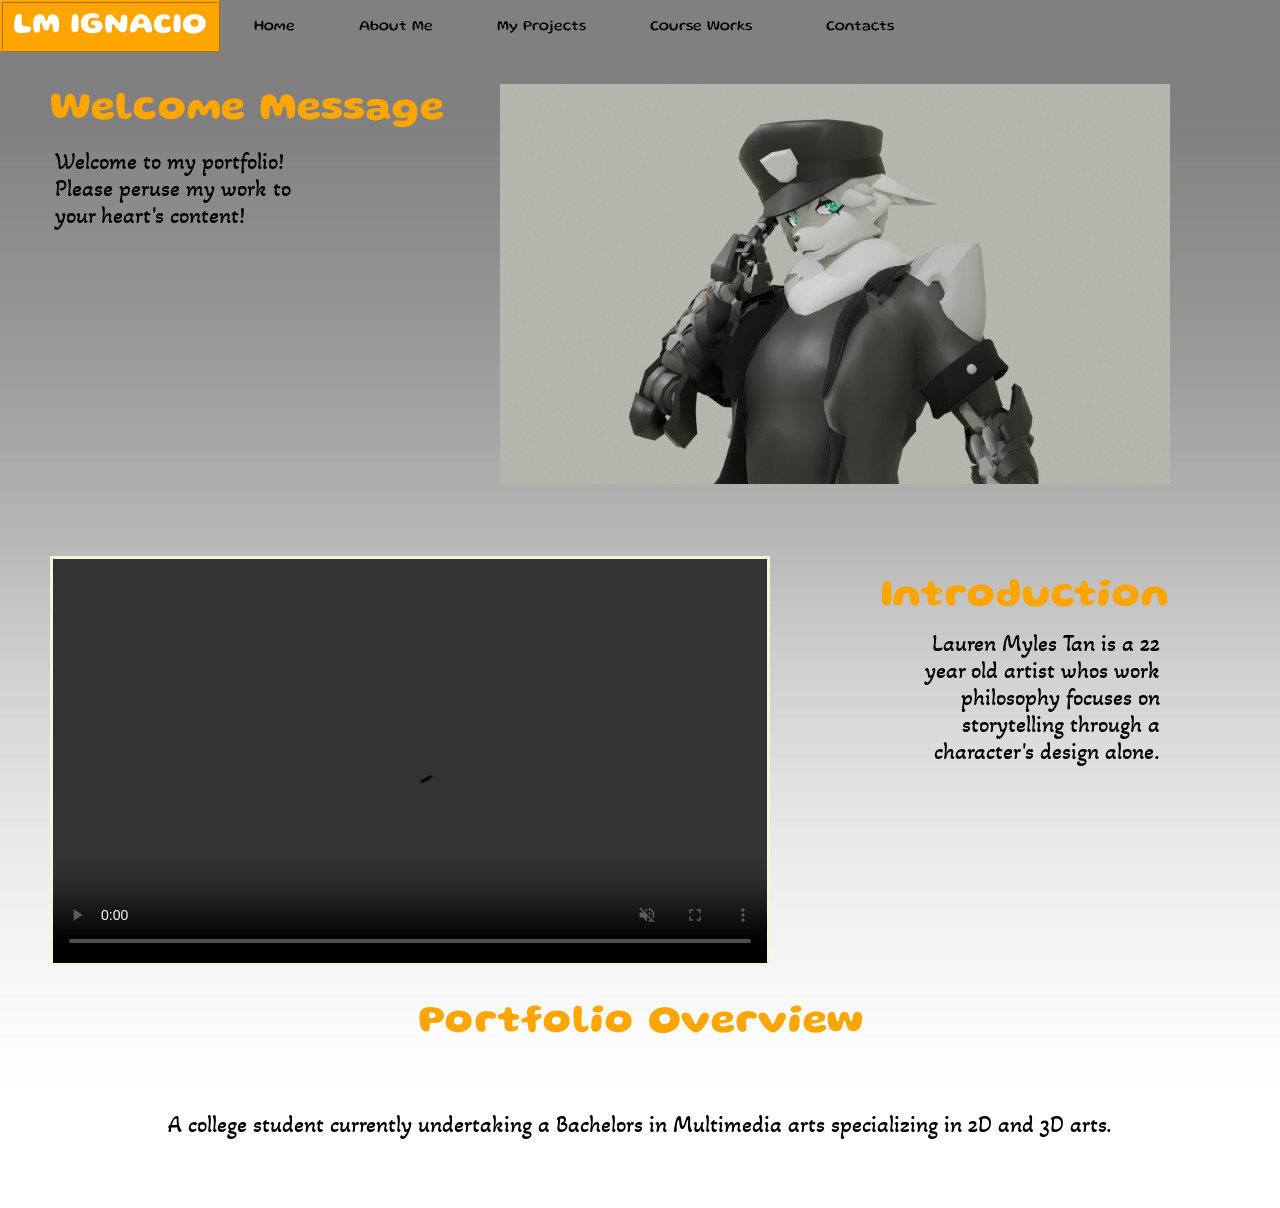
<file: index.html>
<!DOCTYPE html>
    <html lang="en-US">
        <head>
            <meta charset="UTF-8">
            <title>Homepage</title>
            <link rel="stylesheet" href="Styles.css">
            <link rel="preconnect" href="https://fonts.googleapis.com">
            <link rel="preconnect" href="https://fonts.gstatic.com" crossorigin>
            <link href="https://fonts.googleapis.com/css2?family=Akaya+Kanadaka&family=Gluten:wght@100..900&display=swap" rel="stylesheet">
        </head>
        <body>
            <div class="bg-img"></div>
            <header>
                <nav>
                    <div id="navBar">
                    <h1 id="navHeader">LM IGNACIO</h1>
                    <button type="button" id="navText1" class="navButton">Home</button>
                    <button type="button" id="navText2" class="navButton">About Me</button>
                    <button type="button" id="navText3" class="navButton">My Projects</button>
                    <button type="button" id="navText4" class="navButton">Course Works</button>
                    <button type="button" id="navText5" class="navButton">Contacts</button>
                    <script>
                    const homeBtn = document.getElementById('navText1');
                    homeBtn.addEventListener('click', () => {
                    window.location.href = 'index.html';
                    });

                    const aboutBtn = document.getElementById('navText2');
                    aboutBtn.addEventListener('click', () => {
                    window.location.href = 'AboutMe.html';
                    });

                    const myProjectBtn = document.getElementById('navText3');
                    myProjectBtn.addEventListener('click', () => {
                    window.location.href = 'MyProjects.html';
                    });

                    const webDesignBtn = document.getElementById('navText4');
                    webDesignBtn.addEventListener('click', () => {
                    window.location.href = 'WebDesign.html';
                    });

                    const contactBtn = document.getElementById('navText5');
                    contactBtn.addEventListener('click', () => {
                    window.location.href = 'Contact.html';
                    });
                    </script>
                    </div>
                </nav>
            </header>
            <main>
                <section>
                    <div>
                        <h2 class="welMes">Welcome Message</h2>
                        <div id="welMesPara">
                            <p>Welcome to my portfolio! Please peruse my work to your heart's content!</p>
                        </div>
                        <div class="welMesPic"><img src="Images/intro.png" alt="intro picture"></div>
                    </div>
                    <div>
                        <h2 id="introHeader">Introduction</h2>
                        <p id="introPara">Lauren Myles Tan is a 22 year old artist whos work philosophy focuses on storytelling through a character's design alone.</p>
                        <video style="border-style:solid; border-color: beige;" width="720" height="410" controls muted autoplay loop id="introVideo">
                            <source src="Images/introVid.mp4" type="video/mp4" >
                        </video>
                    </div>
                    <div>
                        <h2 class="homeHeader">Portfolio Overview</h2>
                        <p class="homePara">A college student currently undertaking a Bachelors in Multimedia arts specializing in 2D and 3D arts.</p>
                    </div>
                </section>
            </main>
            </div>
        </body>
    </html>
</file>
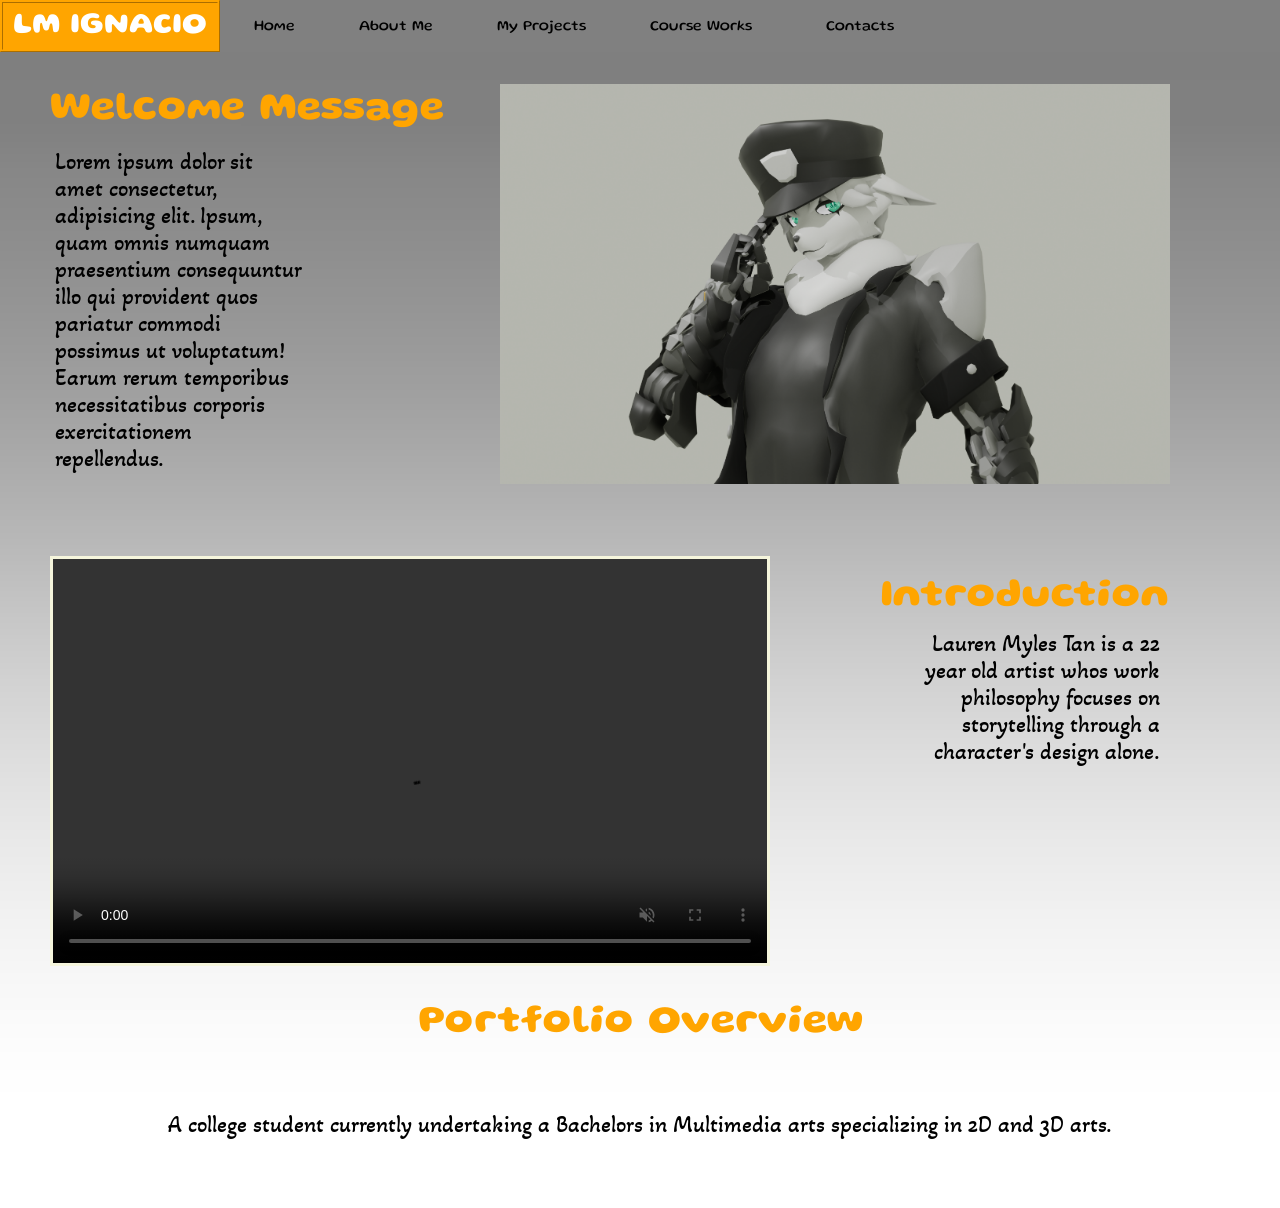
<file: portfolio website/index.html>
<!DOCTYPE html>
    <html lang="en-US">
        <head>
            <meta charset="UTF-8">
            <title>Homepage</title>
            <link rel="stylesheet" href="Styles.css">
            <link rel="preconnect" href="https://fonts.googleapis.com">
            <link rel="preconnect" href="https://fonts.gstatic.com" crossorigin>
            <link href="https://fonts.googleapis.com/css2?family=Akaya+Kanadaka&family=Gluten:wght@100..900&display=swap" rel="stylesheet">
        </head>
        <body>
            <div class="bg-img"></div>
            <header>
                <nav>
                    <div id="navBar">
                    <h1 id="navHeader">LM IGNACIO</h1>
                    <button type="button" id="navText1" class="navButton">Home</button>
                    <button type="button" id="navText2" class="navButton">About Me</button>
                    <button type="button" id="navText3" class="navButton">My Projects</button>
                    <button type="button" id="navText4" class="navButton">Course Works</button>
                    <button type="button" id="navText5" class="navButton">Contacts</button>
                    <script>
                    const homeBtn = document.getElementById('navText1');
                    homeBtn.addEventListener('click', () => {
                    window.location.href = 'index.html';
                    });

                    const aboutBtn = document.getElementById('navText2');
                    aboutBtn.addEventListener('click', () => {
                    window.location.href = 'AboutMe.html';
                    });

                    const myProjectBtn = document.getElementById('navText3');
                    myProjectBtn.addEventListener('click', () => {
                    window.location.href = 'MyProjects.html';
                    });

                    const webDesignBtn = document.getElementById('navText4');
                    webDesignBtn.addEventListener('click', () => {
                    window.location.href = 'WebDesign.html';
                    });

                    const contactBtn = document.getElementById('navText5');
                    contactBtn.addEventListener('click', () => {
                    window.location.href = 'Contact.html';
                    });
                    </script>
                    </div>
                </nav>
            </header>
            <main>
                <section>
                    <div>
                        <h2 class="welMes">Welcome Message</h2>
                        <div id="welMesPara">
                            <p>Lorem ipsum dolor sit amet consectetur, adipisicing elit. Ipsum, quam omnis numquam praesentium consequuntur illo qui provident quos pariatur commodi possimus ut voluptatum! Earum rerum temporibus necessitatibus corporis exercitationem repellendus.</p>
                        </div>
                        <div class="welMesPic"><img src="Images/intro.png" alt="intro picture"></div>
                    </div>
                    <div>
                        <h2 id="introHeader">Introduction</h2>
                        <p id="introPara">Lauren Myles Tan is a 22 year old artist whos work philosophy focuses on storytelling through a character's design alone.</p>
                        <video style="border-style:solid; border-color: beige;" width="720" height="410" controls muted autoplay loop id="introVideo">
                            <source src="Images/introVid.mp4" type="video/mp4" >
                        </video>
                    </div>
                    <div>
                        <h2 class="homeHeader">Portfolio Overview</h2>
                        <p class="homePara">A college student currently undertaking a Bachelors in Multimedia arts specializing in 2D and 3D arts.</p>
                    </div>
                </section>
            </main>
            </div>
        </body>
    </html>
</file>
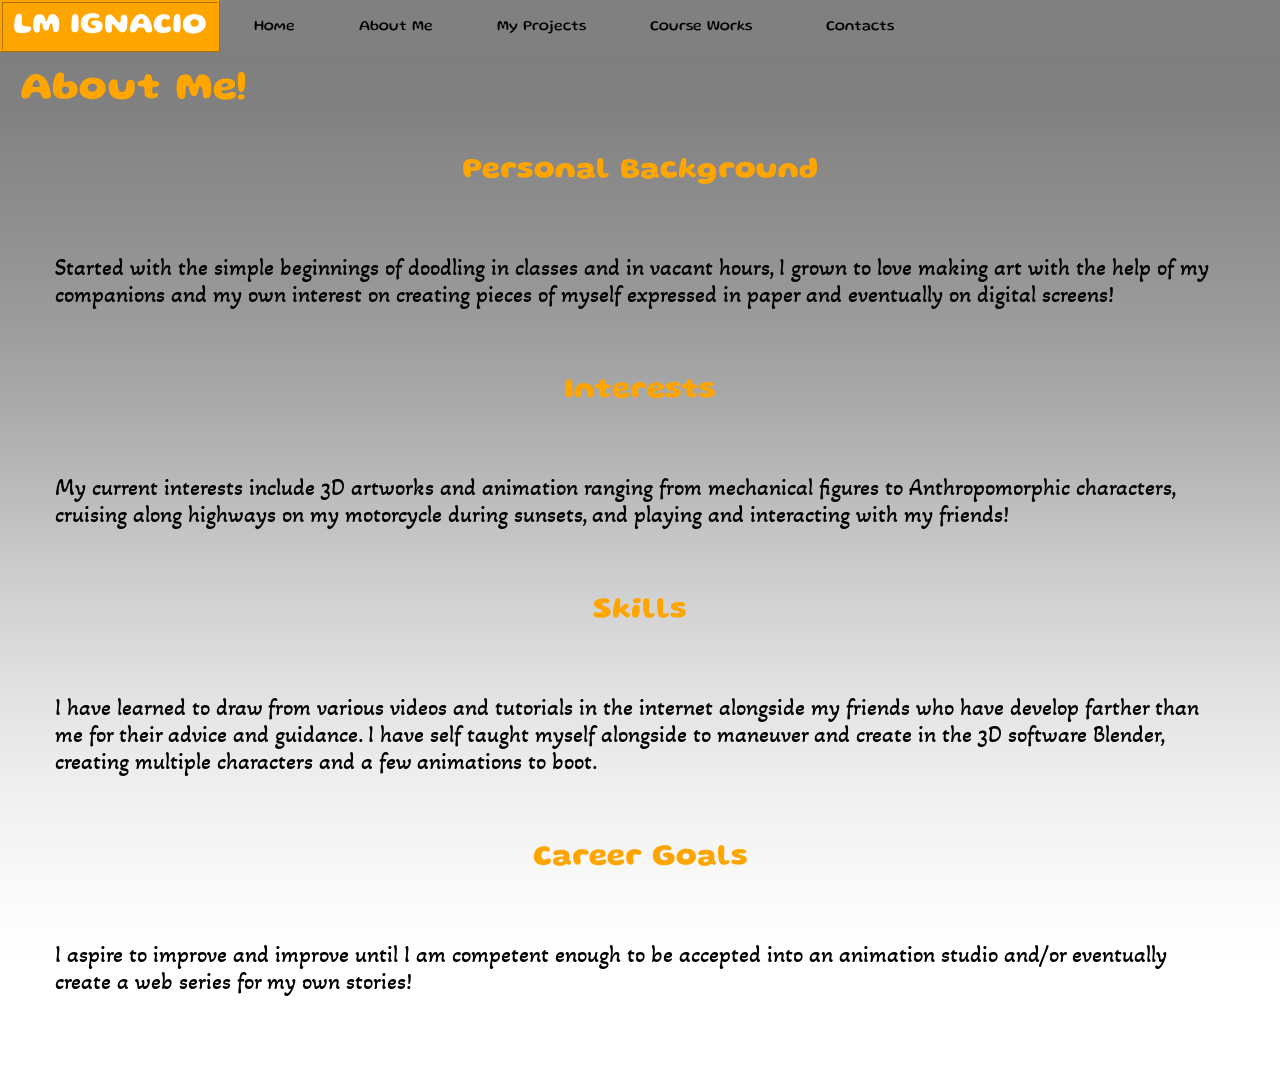
<file: AboutMe.html>
<!DOCTYPE html>
    <html lang="en-US">
        <head>
            <meta charset="UTF-8">
            <title>About Me</title>
            <link rel="stylesheet" href="Styles.css">
            <link rel="preconnect" href="https://fonts.googleapis.com">
            <link rel="preconnect" href="https://fonts.gstatic.com" crossorigin>
            <link href="https://fonts.googleapis.com/css2?family=Akaya+Kanadaka&family=Gluten:wght@100..900&display=swap" rel="stylesheet">
        </head>
        <body>
            <div class="bg-img"></div>
            <div class="content">
                <header>
                <nav>
                    <h1 id="navHeader">LM IGNACIO</h1>
                    <div id="navBar">
                    <button type="button" id="navText1" class="navButton">Home</button>
                    <button type="button" id="navText2" class="navButton">About Me</button>
                    <button type="button" id="navText3" class="navButton">My Projects</button>
                    <button type="button" id="navText4" class="navButton">Course Works</button>
                    <button type="button" id="navText5" class="navButton">Contacts</button>
                    <script>
                    const homeBtn = document.getElementById('navText1');
                    homeBtn.addEventListener('click', () => {
                    window.location.href = 'index.html';
                    });

                    const aboutBtn = document.getElementById('navText2');
                    aboutBtn.addEventListener('click', () => {
                    window.location.href = 'AboutMe.html';
                    });

                    const myProjectBtn = document.getElementById('navText3');
                    myProjectBtn.addEventListener('click', () => {
                    window.location.href = 'MyProjects.html';
                    });

                    const webDesignBtn = document.getElementById('navText4');
                    webDesignBtn.addEventListener('click', () => {
                    window.location.href = 'WebDesign.html';
                    });

                    const contactBtn = document.getElementById('navText5');
                    contactBtn.addEventListener('click', () => {
                    window.location.href = 'Contact.html';
                    });
                    </script>
                    </div>
                </nav>
            </header>
            <main>
                <section>
                    <h2>About Me!</h2>
                    <div>
                        <h3 class="aboutHeader">Personal Background</h3>
                        <p class="aboutPara">Started with the simple beginnings of doodling in classes and in vacant hours, I grown to love making art with the help of my companions and my own interest on creating pieces of myself expressed in paper and eventually on digital screens!</p>
                    </div>
                    <div>
                        <h3 class="aboutHeader">Interests</h3>
                        <p class="aboutPara">My current interests include 3D artworks and animation ranging from mechanical figures to Anthropomorphic characters, cruising along highways on my motorcycle during sunsets, and playing and interacting with my friends!</p>
                    </div>
                    <div>
                        <h3 class="aboutHeader">Skills</h3>
                        <p class="aboutPara">I have learned to draw from various videos and tutorials in the internet alongside my friends who have develop farther than me for their advice and guidance. I have self taught myself alongside to maneuver and create in the 3D software Blender, creating multiple characters and a few animations to boot.</p>
                    </div>
                    <div>
                        <h3 class="aboutHeader">Career Goals</h3>
                        <p class="aboutPara"> I aspire to improve and improve until I am competent enough to be accepted into an animation studio and/or eventually create a web series for my own stories!</p>
                    </div>
                </section>
            </main>
            </div>
        </body>
    </html>
</file>
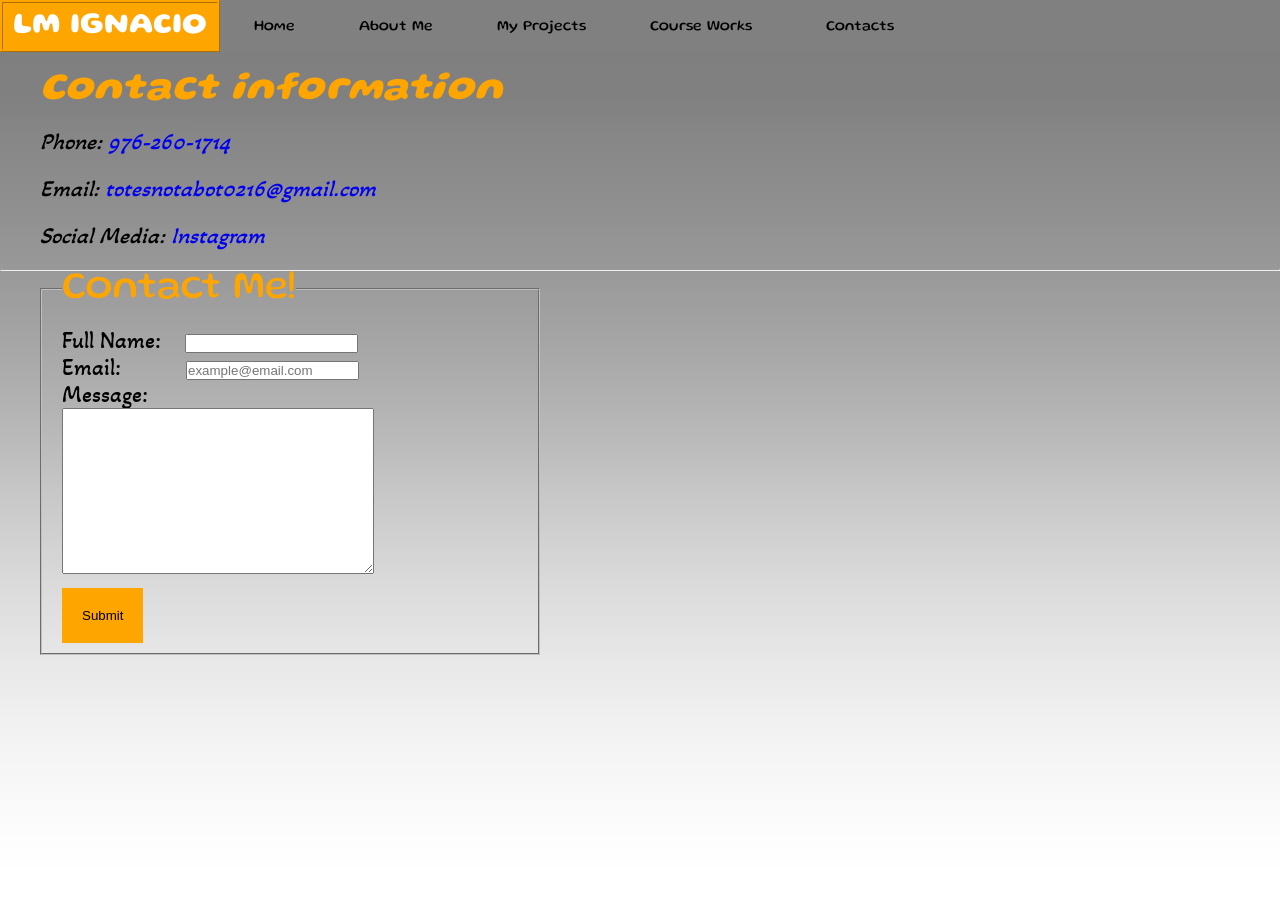
<file: Contact.html>
<!DOCTYPE html>
    <html lang="en-US">
        <head>
            <meta charset="UTF-8">
            <title>Contact</title>
            <link rel="stylesheet" href="Styles.css">
            <link rel="preconnect" href="https://fonts.googleapis.com">
            <link rel="preconnect" href="https://fonts.gstatic.com" crossorigin>
            <link href="https://fonts.googleapis.com/css2?family=Akaya+Kanadaka&family=Gluten:wght@100..900&display=swap" rel="stylesheet">
        </head>
        <body>
            <div class="bg-img"></div>
            <div class="content">
                <header>
                <nav>
                    <h1 id="navHeader">LM IGNACIO</h1>
                    <div id="navBar">
                    <button type="button" id="navText1" class="navButton">Home</button>
                    <button type="button" id="navText2" class="navButton">About Me</button>
                    <button type="button" id="navText3" class="navButton">My Projects</button>
                    <button type="button" id="navText4" class="navButton">Course Works</button>
                    <button type="button" id="navText5" class="navButton">Contacts</button>
                    <script>
                    const homeBtn = document.getElementById('navText1');
                    homeBtn.addEventListener('click', () => {
                    window.location.href = 'index.html';
                    });

                    const aboutBtn = document.getElementById('navText2');
                    aboutBtn.addEventListener('click', () => {
                    window.location.href = 'AboutMe.html';
                    });

                    const myProjectBtn = document.getElementById('navText3');
                    myProjectBtn.addEventListener('click', () => {
                    window.location.href = 'MyProjects.html';
                    });

                    const webDesignBtn = document.getElementById('navText4');
                    webDesignBtn.addEventListener('click', () => {
                    window.location.href = 'WebDesign.html';
                    });

                    const contactBtn = document.getElementById('navText5');
                    contactBtn.addEventListener('click', () => {
                    window.location.href = 'Contact.html';
                    });
                    </script>
                    </div>
                </nav>
            </header>
            <main>
                <section>
                    <address>
                        <h2>Contact information</h2>
                        <p class="contactPara">Phone: 
                            <a href="tel:976-260-1714">976-260-1714</a>
                        </p>
                        <p class="contactPara">Email: 
                            <a href="mailto:totesnotabot0216@gmail.com">totesnotabot0216@gmail.com</a>
                        </p>
                        <p class="contactPara">Social Media:
                            <a href="https://www.instagram.com/someoneusedushi/?hl=en">Instagram</a>
                        </p>
                    </address>
                </section>
                <section>
                    <hr>
                    <form>
                        <fieldset>
                        <legend>Contact Me!</legend>
                        <label>Full Name:</label>
                        <input required> 
                        <br>
                        <label>Email:</label>
                        <input id="inputEmail" placeholder="example@email.com" required> 
                        <br>
                        <label for="message">Message:</label> <br>
                        <textarea id="message"></textarea> <br>
                        <button type="submit" id="formButton">Submit</button>
                        </fieldset>
                    </form>
                </section>
            </main>
            </div>
        </body>
    </html>
</file>
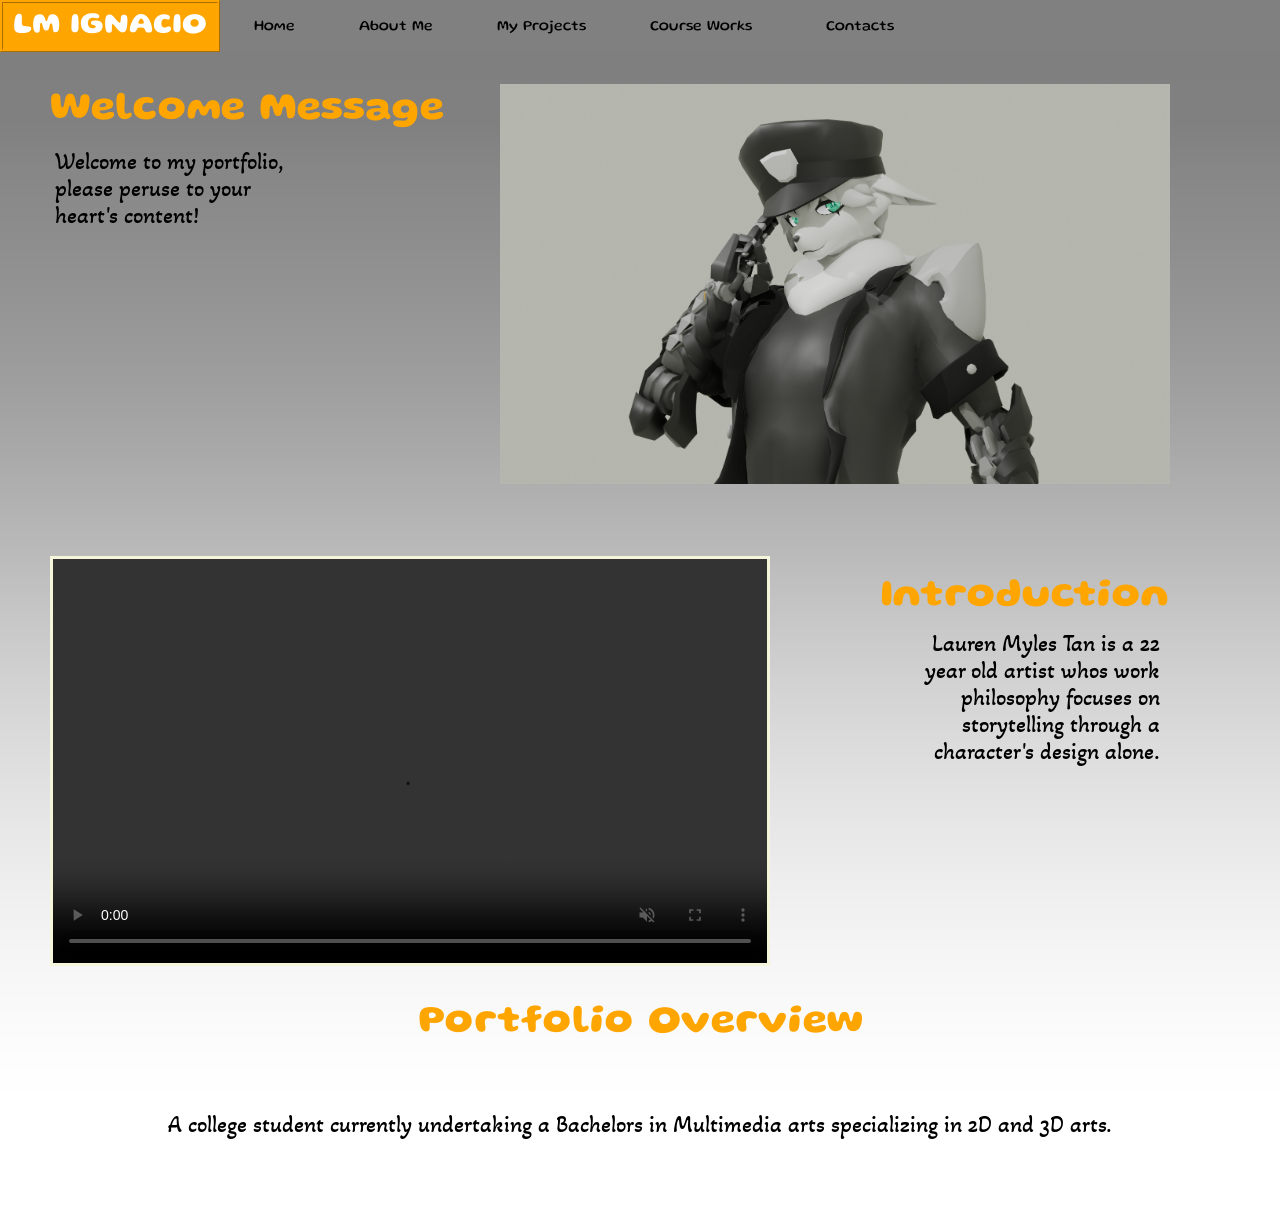
<file: Home.html>
<!DOCTYPE html>
    <html lang="en-US">
        <head>
            <meta charset="UTF-8">
            <title>Homepage</title>
            <link rel="stylesheet" href="Styles.css">
            <link rel="preconnect" href="https://fonts.googleapis.com">
            <link rel="preconnect" href="https://fonts.gstatic.com" crossorigin>
            <link href="https://fonts.googleapis.com/css2?family=Akaya+Kanadaka&family=Gluten:wght@100..900&display=swap" rel="stylesheet">
        </head>
        <body>
            <div class="bg-img"></div>
            <header>
                <nav>
                    <div id="navBar">
                    <h1 id="navHeader">LM IGNACIO</h1>
                    <button type="button" id="navText1" class="navButton">Home</button>
                    <button type="button" id="navText2" class="navButton">About Me</button>
                    <button type="button" id="navText3" class="navButton">My Projects</button>
                    <button type="button" id="navText4" class="navButton">Course Works</button>
                    <button type="button" id="navText5" class="navButton">Contacts</button>
                    <script>
                    const homeBtn = document.getElementById('navText1');
                    homeBtn.addEventListener('click', () => {
                    window.location.href = 'Home.html';
                    });

                    const aboutBtn = document.getElementById('navText2');
                    aboutBtn.addEventListener('click', () => {
                    window.location.href = 'AboutMe.html';
                    });

                    const myProjectBtn = document.getElementById('navText3');
                    myProjectBtn.addEventListener('click', () => {
                    window.location.href = 'MyProjects.html';
                    });

                    const webDesignBtn = document.getElementById('navText4');
                    webDesignBtn.addEventListener('click', () => {
                    window.location.href = 'WebDesign.html';
                    });

                    const contactBtn = document.getElementById('navText5');
                    contactBtn.addEventListener('click', () => {
                    window.location.href = 'Contact.html';
                    });
                    </script>
                    </div>
                </nav>
            </header>
            <main>
                <section>
                    <div>
                        <h2 class="welMes">Welcome Message</h2>
                        <div id="welMesPara">
                            <p>Welcome to my portfolio, please peruse to your heart's content!</p>
                        </div>
                        <div class="welMesPic"><img src="Images/intro.png" alt="intro picture"></div>
                    </div>
                    <div>
                        <h2 id="introHeader">Introduction</h2>
                        <p id="introPara">Lauren Myles Tan is a 22 year old artist whos work philosophy focuses on storytelling through a character's design alone.</p>
                        <video style="border-style:solid; border-color: beige;" width="720" height="410" controls muted autoplay loop id="introVideo">
                            <source src="Images/introVid.mp4" type="video/mp4" >
                        </video>
                    </div>
                    <div>
                        <h2 class="homeHeader">Portfolio Overview</h2>
                        <p class="homePara">A college student currently undertaking a Bachelors in Multimedia arts specializing in 2D and 3D arts.</p>
                    </div>
                </section>
            </main>
            </div>
        </body>
    </html>
</file>
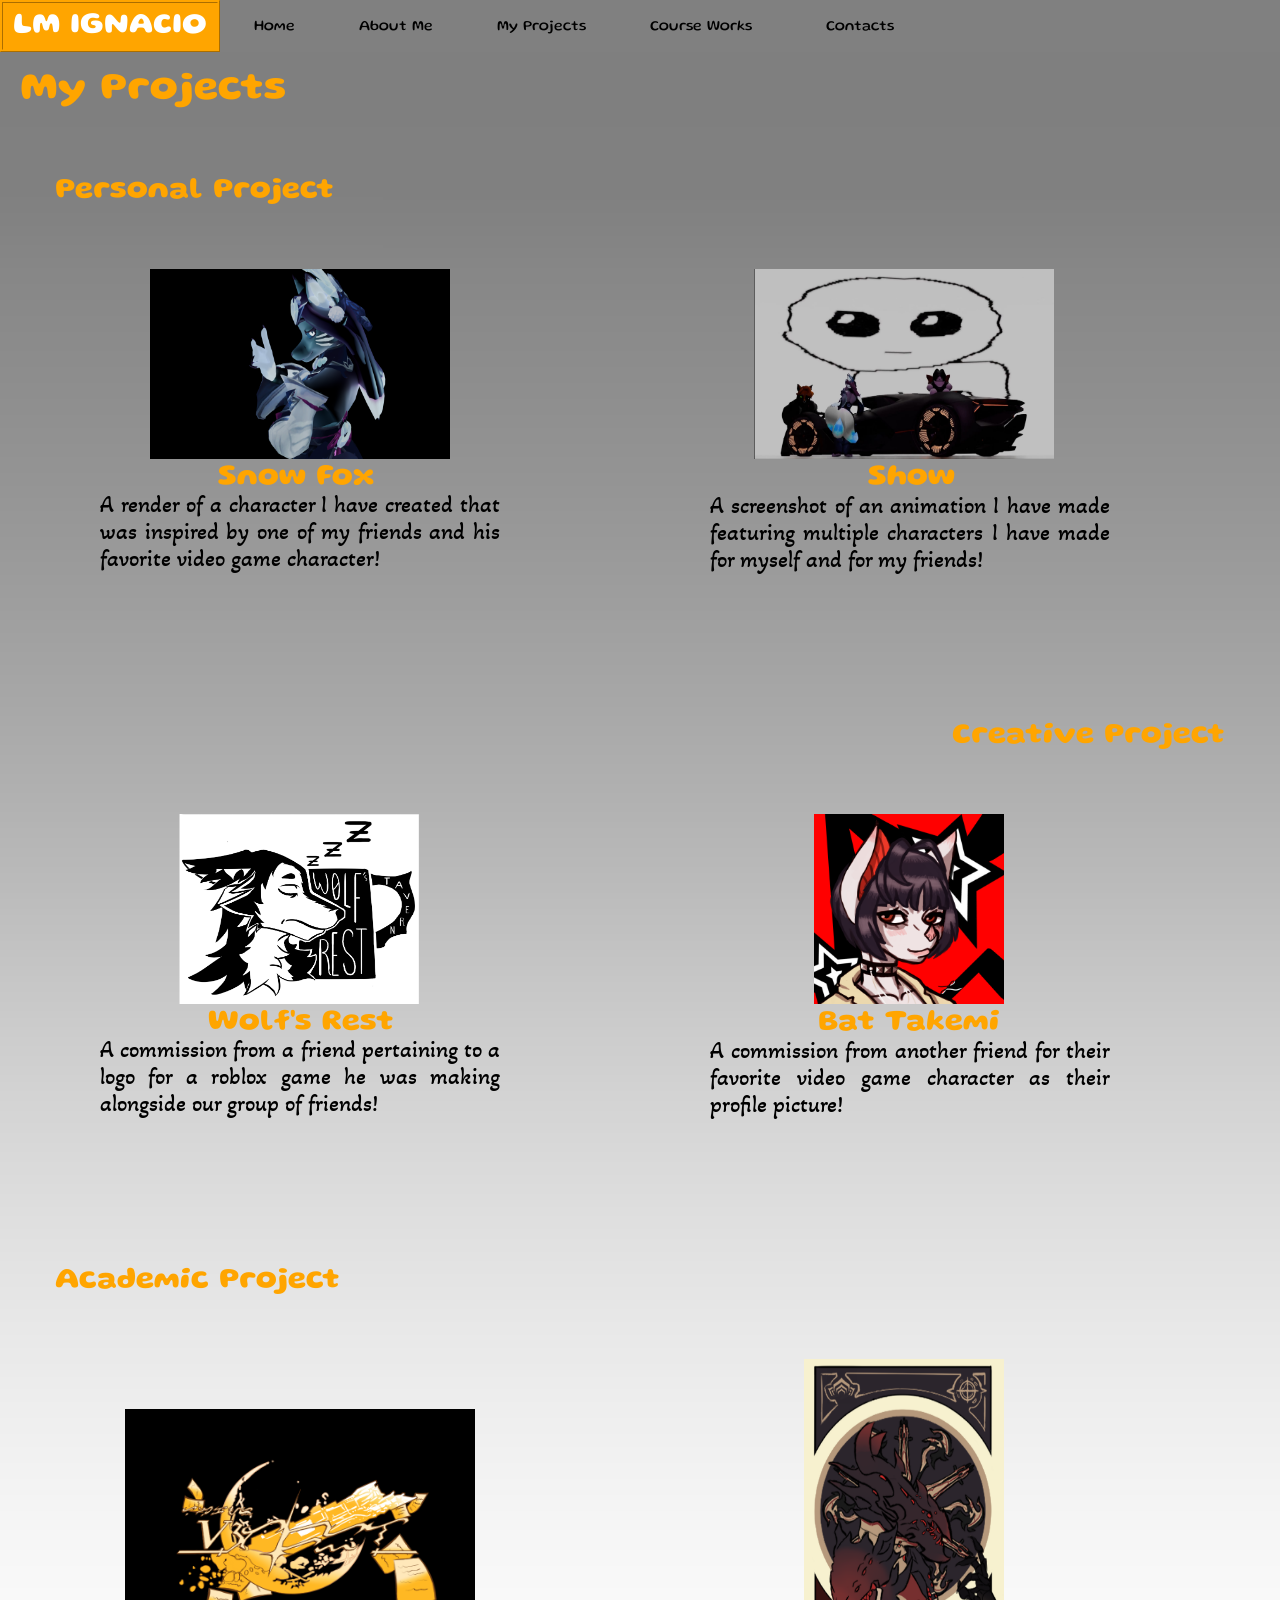
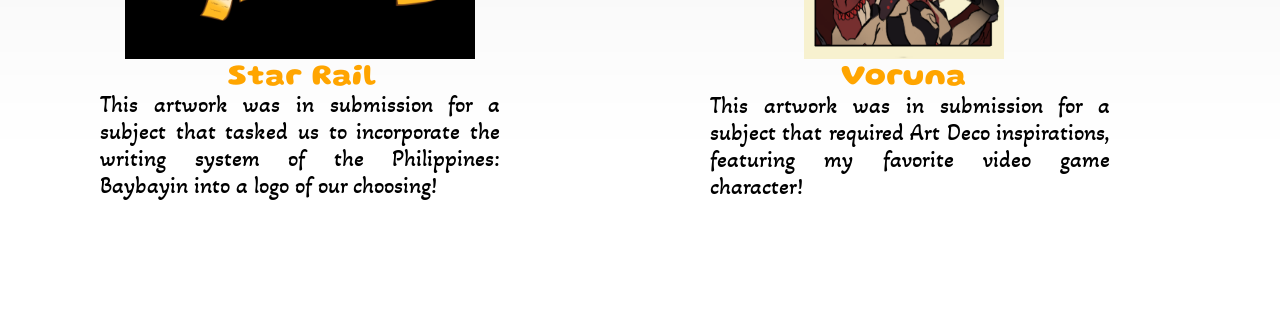
<file: MyProjects.html>
<!DOCTYPE html>
    <html lang="en-US">
        <head>
            <meta charset="UTF-8">
            <title>My projects</title>
            <link rel="stylesheet" href="Styles.css">
            <link rel="preconnect" href="https://fonts.googleapis.com">
            <link rel="preconnect" href="https://fonts.gstatic.com" crossorigin>
            <link href="https://fonts.googleapis.com/css2?family=Akaya+Kanadaka&family=Gluten:wght@100..900&display=swap" rel="stylesheet">
        </head>
        <body>
            <div class="bg-img"></div>
            <div class="content">
                <header>
                <nav>
                    <h1 id="navHeader">LM IGNACIO</h1>
                    <div id="navBar">
                    <button type="button" id="navText1" class="navButton">Home</button>
                    <button type="button" id="navText2" class="navButton">About Me</button>
                    <button type="button" id="navText3" class="navButton">My Projects</button>
                    <button type="button" id="navText4" class="navButton">Course Works</button>
                    <button type="button" id="navText5" class="navButton">Contacts</button>
                    <script>
                    const homeBtn = document.getElementById('navText1');
                    homeBtn.addEventListener('click', () => {
                    window.location.href = 'index.html';
                    });

                    const aboutBtn = document.getElementById('navText2');
                    aboutBtn.addEventListener('click', () => {
                    window.location.href = 'AboutMe.html';
                    });

                    const myProjectBtn = document.getElementById('navText3');
                    myProjectBtn.addEventListener('click', () => {
                    window.location.href = 'MyProjects.html';
                    });

                    const webDesignBtn = document.getElementById('navText4');
                    webDesignBtn.addEventListener('click', () => {
                    window.location.href = 'WebDesign.html';
                    });

                    const contactBtn = document.getElementById('navText5');
                    contactBtn.addEventListener('click', () => {
                    window.location.href = 'Contact.html';
                    });
                    </script>
                    </div>
                </nav>
            </header>
            <main>
                <section>
                    <h2 class="pageTitle">My Projects</h2>
                    <div>
                        <h3 class="projectHeader">Personal Project</h3>
                        <img src="Images/My_projects/Personal/Personal1.png" alt="Personal Project" height="190" width="300" id="personalPic1">
                        <img src="Images/My_projects/Personal/Personal2.jpg" alt="Personal Project" height="190" width="300" id="personalPic2">
                        <h4 id="personalTitle1">Snow Fox</h4>
                        <h4 id="personalTitle2">Show</h4>
                        <p id="personalPara1">A render of a character I have created that was inspired by one of my friends and his favorite video game character!</p>
                        <p id="personalPara2">A screenshot of an animation I have made featuring multiple characters I have made for myself and for my friends!</p>
                    </div>
                    <div>
                        <h3 id="creativeHeader">Creative Project</h3>
                        <img src="Images/My_projects/Creative/Creative1.png" alt="Creative Project" height="190" width="300"
                        id="personalPic3">
                        <img src="Images/My_projects/Creative/Creative2.png" alt="Creative Project" height="190" width="190"
                        id="personalPic4">
                        <h4 id="personalTitle3">Wolf's Rest</h4>
                        <h4 id="personalTitle4">Bat Takemi</h4>
                        <p id="personalPara3">A commission from a friend pertaining to a logo for a roblox game he was making alongside our group of friends!</p>
                        <p id="personalPara4">A commission from another friend for their favorite video game character as their profile picture!</p>
                    </div>
                    <div>
                        <h3 class="projectHeader">Academic Project</h3>
                        <img src="Images/My_projects/Academic/Academic1.png" alt="Academic Project" height="250" width="350"
                        id="personalPic5">
                        <img src="Images/My_projects/Academic/Academic2.png" alt="Academic Project" height="300" width="200"
                        id="personalPic6">
                        <h4 id="personalTitle5">Star Rail</h4>
                        <h4 id="personalTitle6">Voruna</h4>
                        <p id="personalPara5">This artwork was in submission for a subject that tasked us to incorporate the writing system of the Philippines: Baybayin into a logo of our choosing!</p>
                        <p id="personalPara6">This artwork was in submission for a subject that required Art Deco inspirations, featuring my favorite video game character!</p>
                    </div>
                </section>
            </main>
            </div>
            <footer></footer>
            <!-- mmhm foot 😋-->
        </body>
    </html>
</file>
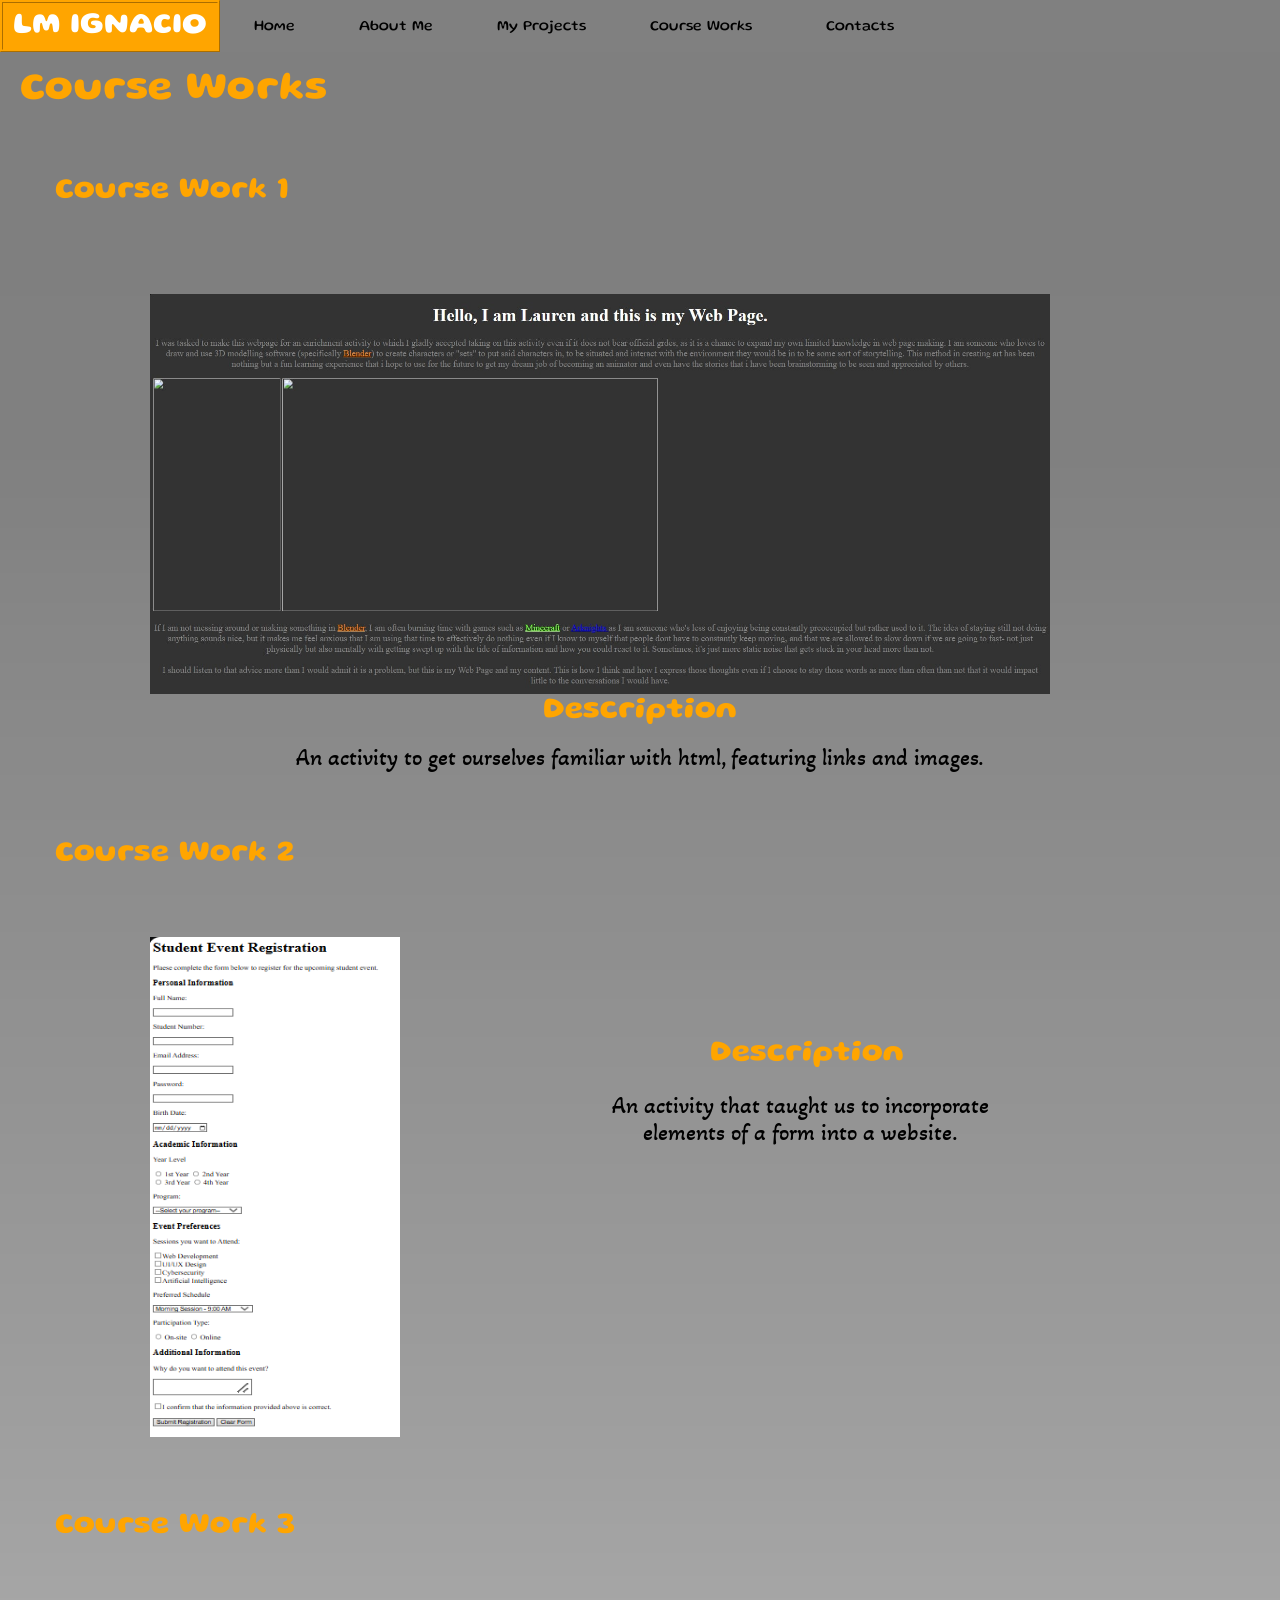
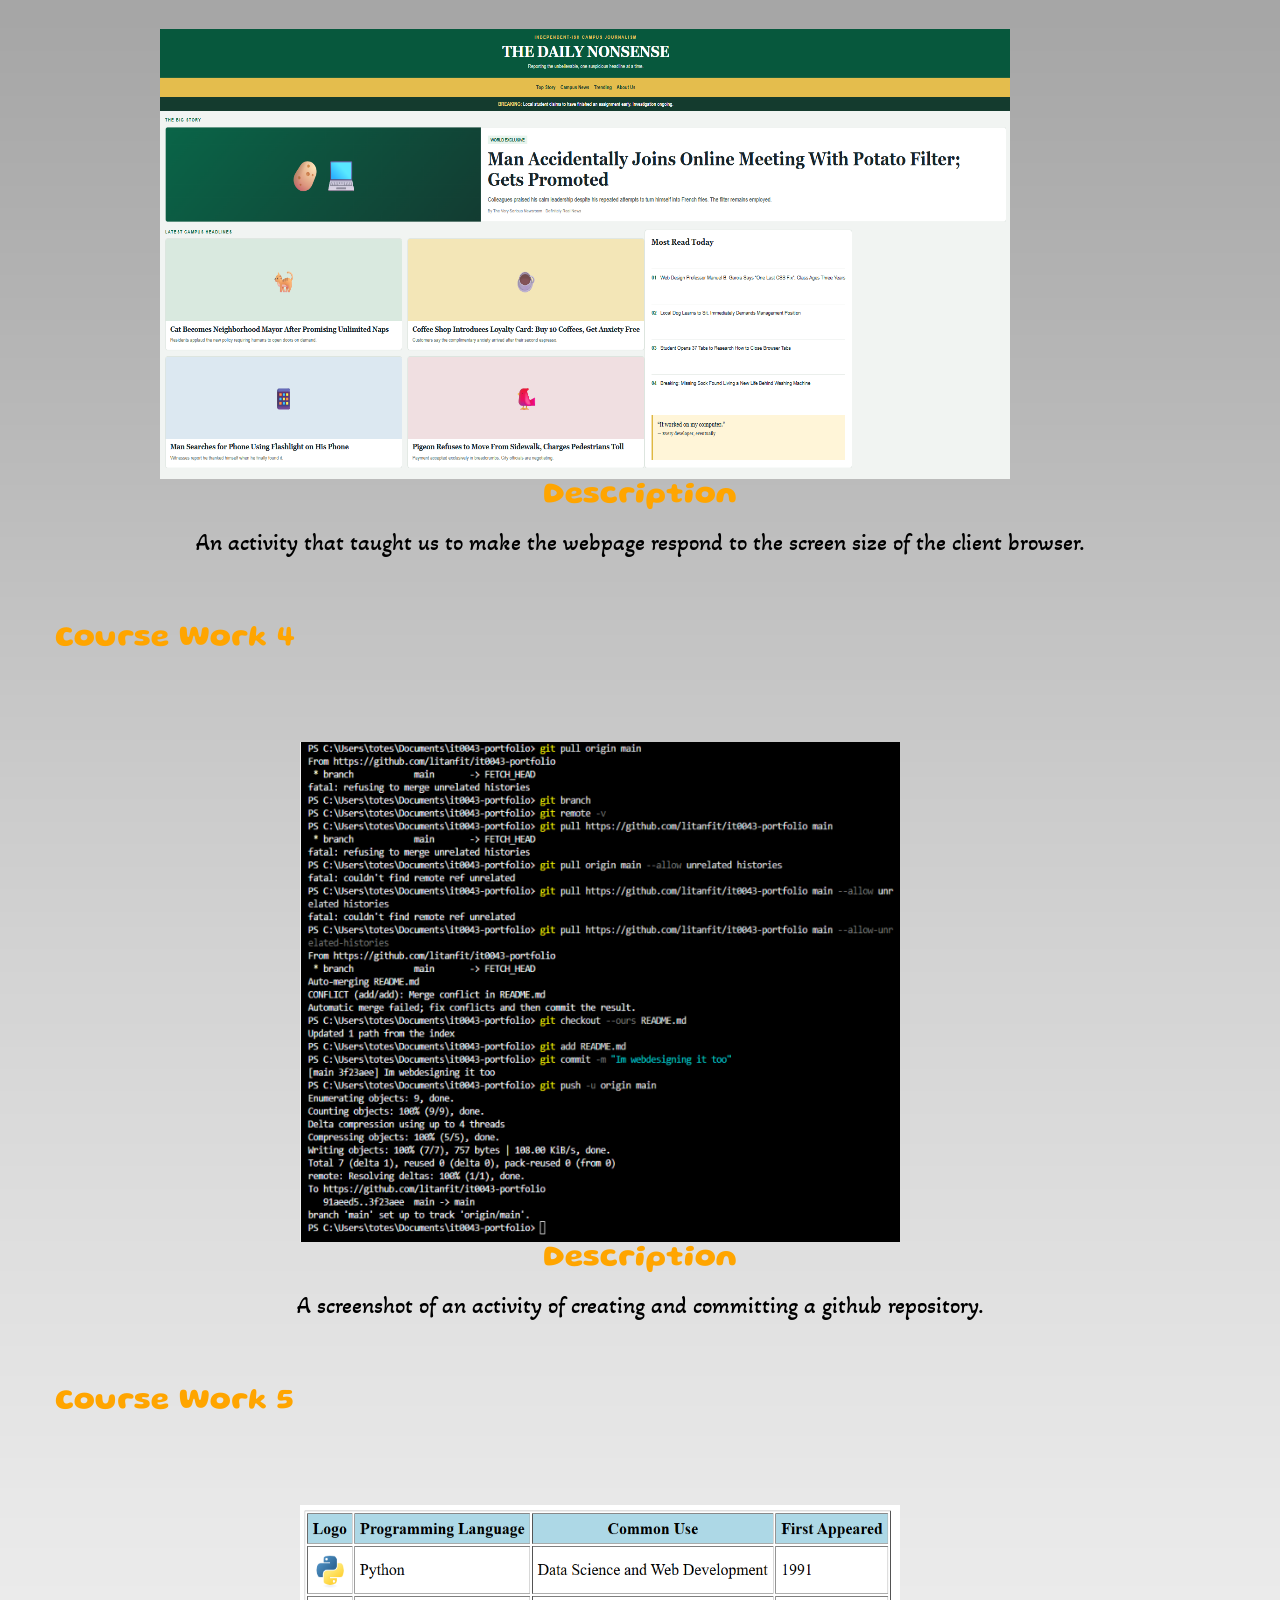
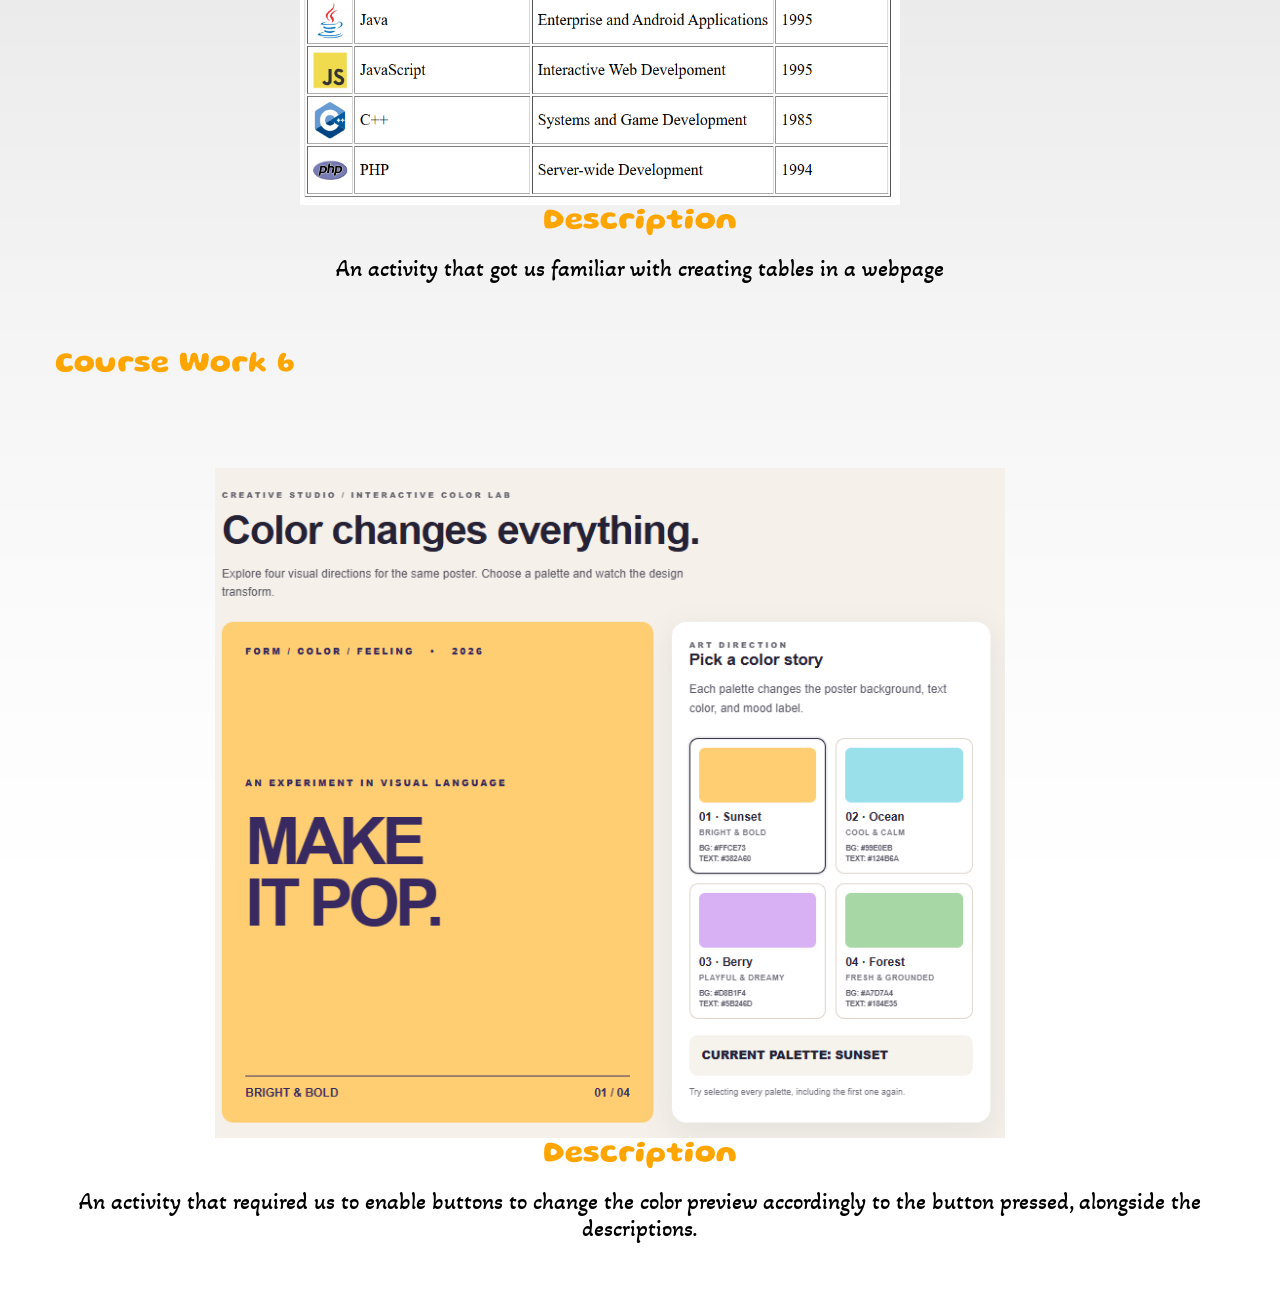
<file: WebDesign.html>
<!DOCTYPE html>
    <html lang="en-US">
        <head>
            <meta charset="UTF-8">
            <title>Course Works</title>
            <link rel="stylesheet" href="Styles.css">
            <link rel="preconnect" href="https://fonts.googleapis.com">
            <link rel="preconnect" href="https://fonts.gstatic.com" crossorigin>
            <link href="https://fonts.googleapis.com/css2?family=Akaya+Kanadaka&family=Gluten:wght@100..900&display=swap" rel="stylesheet">
        </head>
        <body>
            <div class="bg-img"></div>
            <div class="content">
                <header>
                <nav>
                    <h1 id="navHeader">LM IGNACIO</h1>
                    <div id="navBar">
                    <button type="button" id="navText1" class="navButton">Home</button>
                    <button type="button" id="navText2" class="navButton">About Me</button>
                    <button type="button" id="navText3" class="navButton">My Projects</button>
                    <button type="button" id="navText4" class="navButton">Course Works</button>
                    <button type="button" id="navText5" class="navButton">Contacts</button>
                    <script>
                    const homeBtn = document.getElementById('navText1');
                    homeBtn.addEventListener('click', () => {
                    window.location.href = 'index.html';
                    });

                    const aboutBtn = document.getElementById('navText2');
                    aboutBtn.addEventListener('click', () => {
                    window.location.href = 'AboutMe.html';
                    });

                    const myProjectBtn = document.getElementById('navText3');
                    myProjectBtn.addEventListener('click', () => {
                    window.location.href = 'MyProjects.html';
                    });

                    const webDesignBtn = document.getElementById('navText4');
                    webDesignBtn.addEventListener('click', () => {
                    window.location.href = 'WebDesign.html';
                    });

                    const contactBtn = document.getElementById('navText5');
                    contactBtn.addEventListener('click', () => {
                    window.location.href = 'Contact.html';
                    });
                    </script>
                    </div>
                </nav>
            </header>
            <main>
                <h2 class="pageTitle">Course Works</h2>
                <section>
                    <div>
                        <h3 class="projectHeader">Course Work 1</h3>
                        <img src="Images/Coursework/coursework1(personalsite).jpg" alt="work1" height="400" width="900" id="cw1">
                        <h4 class="cwDesc">Description</h4>
                        <p class="cwPara">An activity to get ourselves familiar with html, featuring links and images.</p>
                    </div>
                    <div>
                        <h3 class="projectHeader">Course Work 2</h3>
                        <img src="Images/Coursework/coursework2(studentform).png" alt="work2" height="500" width="250" id="cw2">
                        <h4 id="cw2Desc">Description</h4>
                        <p id="cw2Para">An activity that taught us to incorporate elements of a form into a website.</p>
                    </div>
                    <div>
                        <h3 class="projectHeader">Course Work 3</h3>
                        <img src="Images/Coursework/coursework3(responsivedesign).png" alt="work3" height="450" width="850"
                        id="cw3">
                        <h4 class="cwDesc">Description</h4>
                        <p class="cwPara">An activity that taught us to make the webpage respond to the screen size of the client browser.</p>
                    </div>
                    <div>
                        <h3 class="projectHeader">Course Work 4</h3>
                        <img src="Images/Coursework/coursework4(githubrepository).png" alt="work4" height="500" width="600"
                        id="cw4">
                        <h4 class="cwDesc">Description</h4>
                        <p class="cwPara">A screenshot of an activity of creating and committing a github repository.</p>
                    </div>
                    <div>
                        <h3 class="projectHeader">Course Work 5</h3>
                        <img src="Images/Coursework/coursework5(table).png" alt="work5" height="300" width="600" id="cw5">
                        <h4 class="cwDesc">Description</h4>
                        <p class="cwPara">An activity that got us familiar with creating tables in a webpage</p>
                    </div>
                    <div>
                        <h3 class="projectHeader">Course Work 6</h3>
                        <img src="Images/Coursework/coursework6(colorswatch).png" alt="work6" height="670" width="790" id="cw6">
                        <h4 class="cwDesc">Description</h4>
                        <p class="cwPara">An activity that required us to enable buttons to change the color preview accordingly to the button pressed, alongside the descriptions.</p>
                    </div>
                </section>
            </main>
            </div>
        </body>
    </html>
</file>
<file: Styles.css>
* {
    padding: 0;
    margin: 0;
    box-sizing: border-box;
}

body {
    background-image: url(Images/BG-img.jpg);
    background-size:cover;
    background-repeat: no-repeat;
}

header {
    background-color: grey;
}

#navHeader {
    font-family: "Gluten", Tahoma, Geneva, Verdana, sans-serif;
    font-size: 30px;
    color: white;
    padding: 10px;
    background-color: orange;
    border-style:ridge;
    border-color: orange;
}

a {
    text-decoration: none;
}

#navText1,
#navText2,
#navText3,
#navText4 {
    font-size: 15px;
    font-family: 'Gluten', Tahoma, Geneva, Verdana, sans-serif;
    padding-top: 18px;
    padding-bottom: 18px;
    padding-left: 30px;
    padding-right: 30px;
    vertical-align: 2.5px;
}

#navText5 {
    font-size: 15px;
    font-family: 'Gluten', Tahoma, Geneva, Verdana, sans-serif;
    padding-top: 18px;
    padding-bottom: 18px;
    padding-left: 40px;
    padding-right: 40px;
    vertical-align: 2.5px;
}

.navButton {
    background-color: grey;
    border: none;
    transition: 0.4s;
}

.navButton:hover {
    background-color: white;
}

#navBar, #navHeader {
    display: inline-block;
}

legend {
    font-family: 'Gluten', Tahoma, Geneva, Verdana, sans-serif;
    color: orange;
    margin: 20px;
    font-size: 40px;
}

h2 {
    font-family: 'Gluten', Tahoma, Geneva, Verdana, sans-serif;
    color: orange;
    margin: 20px;
    font-size: 40px;
}

h3 {
    font-family: 'Gluten', Tahoma, Geneva, Verdana, sans-serif;
    color: orange;
    font-size: 30px;
}

h4 {
    font-family: 'Gluten', Tahoma, Geneva, Verdana, sans-serif;
    color: orange;
    font-size: 30px;
}

p {
    font-family: 'Akaya Kanadaka', Verdana, Geneva, Tahoma, sans-serif;
    font-size: 23px;
}

.welMesPic {
    position: relative;
    right: 0px;
    left: 500px;
    top: -45px;
    bottom: 30px;
    width: 670px;
    height: 400px;
}

.welMesPic img{
    width: 100%;
    height: 100%;
    object-fit: cover;
    object-position: 50% 100%;  
}

.welMes {
    position:relative;
    top: 20px;
    bottom: 30px;
    right: 50px;
    left: 30px;
}

#welMesPara {
    margin-left: 55px;
    width: 250px;
    height: 1px;
    position:relative;
    top: 20px;
    bottom: 30px;
}

.homeHeader {
    text-align: center;
}

.homePara {
    margin-left: 55px;
    margin-right: 55px;
    margin-top: 70px;
    margin-bottom: 70px;
    text-align: center;
}

#introHeader {
    text-align: right;
    margin-left: 880px;
    width: 250px;
    height: 1px;
    position:relative;
    top: 30px;
    bottom: 30px;
}

#introPara {
    text-align:right;
    margin-left: 910px;
    width: 250px;
    height: 1px;
    position:relative;
    top: 60px;
    bottom: 30px;
}

#introVideo {
    position: relative;
    right: 50px;
    left: 50px;
    top: -15px;
    bottom: 30px;
}

.aboutHeader {
    margin-top: 50px;
    margin-bottom: 20px;
    text-align: center;
}

.aboutPara {
    margin-left: 55px;
    margin-right: 55px;
    margin-top: 70px;
    margin-bottom: 70px;
}

.projectHeader {
    margin-left: 55px;
    margin-right: 55px;
    margin-top: 70px;
    margin-bottom: 70px;
}

#creativeHeader {
    text-align: right;
    margin-left: 55px;
    margin-right: 55px;
    margin-top: 70px;
    margin-bottom: 70px;
}

#personalPic1, 
#personalPic2 {
    display:inline-block;
}

#personalPic3, 
#personalPic4 {
    display:inline-block;
}

#personalPic5, 
#personalPic6 {
    display:inline-block;
}

#personalPic1 {
    position: relative;
    right: 0px;
    left: 150px;
    top: -5px;
    bottom: 30px;
}

#personalPic2 {
    position: relative;
    right: 0px;
    left: 450px;
    top: -5px;
    bottom: 30px;
}

#personalPic3 {
    position: relative;
    right: 0px;
    left: 155px;
    top: -5px;
    bottom: 30px;
}

#personalPic4 {
    position: relative;
    right: 0px;
    left: 510px;
    top: -5px;
    bottom: 30px;
}

#personalPic5 {
    position: relative;
    right: 0px;
    left: 125px;
    top: -5px;
    bottom: 30px;
}

#personalPic6 {
    position: relative;
    right: 0px;
    left: 450px;
    top: -5px;
    bottom: 30px;
}

#personalTitle1,
#personalTitle2,
#personalTitle3,
#personalTitle4,
#personalTitle5,
#personalTitle6 {
    display:inline-block;
}

#personalTitle1 {
    position: relative;
    right: 0px;
    left: -390px;
    top: 20px;
    bottom: 0px;
}

#personalTitle2 {
    position: relative;
    right: 0px;
    left: 100px;
    top: 20px;
    bottom: 0px;
}

#personalTitle3 {
    position: relative;
    right: 0px;
    left: -290px;
    top: 20px;
    bottom: 0px;
}

#personalTitle4 {
    position: relative;
    right: 0px;
    left: 130px;
    top: 20px;
    bottom: 0px;
}

#personalTitle5 {
    position: relative;
    right: 0px;
    left: -330px;
    top: 20px;
    bottom: 0px;
}

#personalTitle6 {
    position: relative;
    right: 0px;
    left: 130px;
    top: 20px;
    bottom: 0px;
}

#personalPara1 {
    margin-left: 100px;
    width: 400px;
    height: 1px;
    position:relative;
    top: 20px;
    bottom: 30px;
    text-align: justify;
}

#personalPara2 {
    margin-left: 710px;
    margin-bottom: 250px;
    width: 400px;
    height: 1px;
    position:relative;
    top: 20px;
    bottom: 30px;
    text-align: justify;
}

#personalPara3 {
    margin-left: 100px;
    width: 400px;
    height: 1px;
    position:relative;
    top: 20px;
    bottom: 30px;
    text-align: justify;
}

#personalPara4 {
    margin-left: 710px;
    margin-bottom: 250px;
    width: 400px;
    height: 1px;
    position:relative;
    top: 20px;
    bottom: 30px;
    text-align: justify;
}

#personalPara5 {
    margin-left: 100px;
    width: 400px;
    height: 1px;
    position:relative;
    top: 20px;
    bottom: 30px;
    text-align: justify;
}

#personalPara6 {
    margin-left: 710px;
    margin-bottom: 250px;
    width: 400px;
    height: 1px;
    position:relative;
    top: 20px;
    bottom: 30px;
    text-align: justify;
}

#cw1 {
    display:inline-block;
    position: relative;
    right: 0px;
    left: 150px;
    top: 20px;
    bottom: 0px;
}

#cw2 {
    display:inline-block;
    position: relative;
    right: 0px;
    left: 150px;
    top: 0px;
    bottom: 0px;
}

#cw3 {
    display:inline-block;
    position: relative;
    right: 0px;
    left: 160px;
    top: 20px;
    bottom: 0px;
}

#cw4 {
    display:inline-block;
    position: relative;
    right: 0px;
    left: 300px;
    top: 20px;
    bottom: 0px;
}

#cw5 {
    display:inline-block;
    position: relative;
    right: 0px;
    left: 300px;
    top: 20px;
    bottom: 0px;
}

#cw6 {
    display:inline-block;
    position: relative;
    right: 0px;
    left: 215px;
    top: 20px;
    bottom: 0px;
}

.cwDesc {
    text-align: center;
    margin: 20px;
}

.cwPara {
    text-align: center;
    margin-left: 50px;
    margin-right: 50px;
    margin-bottom: 50px;
}

#cw2Desc {
    margin-left: 710px;
    width: 400px;
    height: 1px;
    position:relative;
    top: -400px;
    bottom: 30px;
}

#cw2Para {
    margin-left: 600px;
    width: 400px;
    height: 1px;
    position:relative;
    top: -350px;
    bottom: 30px;
    text-align:center;
}

address {
    margin: 20px;
}

.contactPara {
    margin: 20px;
}

form {
    margin-right: 90px;
    margin-left: 40px;
    margin-bottom: 20px;
    padding-right: 650px;
}

#formButton {
    background-color: orange;
    border: none;
    transition: 0.4s;
    padding: 20px;
    margin-left: 20px;
    margin-top: 10px;
    margin-bottom: 10px;
} 

#formButton:hover {
    background-color: rgb(172, 112, 0);
}

label {
    font-family: 'Akaya Kanadaka', Verdana, Geneva, Tahoma, sans-serif;
    font-size: 23px;
    margin: 20px;
}

#inputEmail {
    margin-left: 41px;
}

#message {
    margin-left: 20px;
    padding: 67px;
}
</file>
<file: portfolio website/Styles.css>
* {
    padding: 0;
    margin: 0;
    box-sizing: border-box;
}

body {
    background-image: url(Images/BG-img.jpg);
    background-size:cover;
    background-repeat: no-repeat;
}

header {
    background-color: grey;
}

#navHeader {
    font-family: "Gluten", Tahoma, Geneva, Verdana, sans-serif;
    font-size: 30px;
    color: white;
    padding: 10px;
    background-color: orange;
    border-style:ridge;
    border-color: orange;
}

a {
    text-decoration: none;
}

#navText1,
#navText2,
#navText3,
#navText4 {
    font-size: 15px;
    font-family: 'Gluten', Tahoma, Geneva, Verdana, sans-serif;
    padding-top: 18px;
    padding-bottom: 18px;
    padding-left: 30px;
    padding-right: 30px;
    vertical-align: 2.5px;
}

#navText5 {
    font-size: 15px;
    font-family: 'Gluten', Tahoma, Geneva, Verdana, sans-serif;
    padding-top: 18px;
    padding-bottom: 18px;
    padding-left: 40px;
    padding-right: 40px;
    vertical-align: 2.5px;
}

.navButton {
    background-color: grey;
    border: none;
    transition: 0.4s;
}

.navButton:hover {
    background-color: white;
}

#navBar, #navHeader {
    display: inline-block;
}

legend {
    font-family: 'Gluten', Tahoma, Geneva, Verdana, sans-serif;
    color: orange;
    margin: 20px;
    font-size: 40px;
}

h2 {
    font-family: 'Gluten', Tahoma, Geneva, Verdana, sans-serif;
    color: orange;
    margin: 20px;
    font-size: 40px;
}

h3 {
    font-family: 'Gluten', Tahoma, Geneva, Verdana, sans-serif;
    color: orange;
    font-size: 30px;
}

h4 {
    font-family: 'Gluten', Tahoma, Geneva, Verdana, sans-serif;
    color: orange;
    font-size: 30px;
}

p {
    font-family: 'Akaya Kanadaka', Verdana, Geneva, Tahoma, sans-serif;
    font-size: 23px;
}

.welMesPic {
    position: relative;
    right: 0px;
    left: 500px;
    top: -45px;
    bottom: 30px;
    width: 670px;
    height: 400px;
}

.welMesPic img{
    width: 100%;
    height: 100%;
    object-fit: cover;
    object-position: 50% 100%;  
}

.welMes {
    position:relative;
    top: 20px;
    bottom: 30px;
    right: 50px;
    left: 30px;
}

#welMesPara {
    margin-left: 55px;
    width: 250px;
    height: 1px;
    position:relative;
    top: 20px;
    bottom: 30px;
}

.homeHeader {
    text-align: center;
}

.homePara {
    margin-left: 55px;
    margin-right: 55px;
    margin-top: 70px;
    margin-bottom: 70px;
    text-align: center;
}

#introHeader {
    text-align: right;
    margin-left: 880px;
    width: 250px;
    height: 1px;
    position:relative;
    top: 30px;
    bottom: 30px;
}

#introPara {
    text-align:right;
    margin-left: 910px;
    width: 250px;
    height: 1px;
    position:relative;
    top: 60px;
    bottom: 30px;
}

#introVideo {
    position: relative;
    right: 50px;
    left: 50px;
    top: -15px;
    bottom: 30px;
}

.aboutHeader {
    margin-top: 50px;
    margin-bottom: 20px;
    text-align: center;
}

.aboutPara {
    margin-left: 55px;
    margin-right: 55px;
    margin-top: 70px;
    margin-bottom: 70px;
}

.projectHeader {
    margin-left: 55px;
    margin-right: 55px;
    margin-top: 70px;
    margin-bottom: 70px;
}

#creativeHeader {
    text-align: right;
    margin-left: 55px;
    margin-right: 55px;
    margin-top: 70px;
    margin-bottom: 70px;
}

#personalPic1, 
#personalPic2 {
    display:inline-block;
}

#personalPic3, 
#personalPic4 {
    display:inline-block;
}

#personalPic5, 
#personalPic6 {
    display:inline-block;
}

#personalPic1 {
    position: relative;
    right: 0px;
    left: 150px;
    top: -5px;
    bottom: 30px;
}

#personalPic2 {
    position: relative;
    right: 0px;
    left: 450px;
    top: -5px;
    bottom: 30px;
}

#personalPic3 {
    position: relative;
    right: 0px;
    left: 155px;
    top: -5px;
    bottom: 30px;
}

#personalPic4 {
    position: relative;
    right: 0px;
    left: 510px;
    top: -5px;
    bottom: 30px;
}

#personalPic5 {
    position: relative;
    right: 0px;
    left: 125px;
    top: -5px;
    bottom: 30px;
}

#personalPic6 {
    position: relative;
    right: 0px;
    left: 450px;
    top: -5px;
    bottom: 30px;
}

#personalTitle1,
#personalTitle2,
#personalTitle3,
#personalTitle4,
#personalTitle5,
#personalTitle6 {
    display:inline-block;
}

#personalTitle1 {
    position: relative;
    right: 0px;
    left: -390px;
    top: 20px;
    bottom: 0px;
}

#personalTitle2 {
    position: relative;
    right: 0px;
    left: 100px;
    top: 20px;
    bottom: 0px;
}

#personalTitle3 {
    position: relative;
    right: 0px;
    left: -290px;
    top: 20px;
    bottom: 0px;
}

#personalTitle4 {
    position: relative;
    right: 0px;
    left: 130px;
    top: 20px;
    bottom: 0px;
}

#personalTitle5 {
    position: relative;
    right: 0px;
    left: -330px;
    top: 20px;
    bottom: 0px;
}

#personalTitle6 {
    position: relative;
    right: 0px;
    left: 130px;
    top: 20px;
    bottom: 0px;
}

#personalPara1 {
    margin-left: 100px;
    width: 400px;
    height: 1px;
    position:relative;
    top: 20px;
    bottom: 30px;
    text-align: justify;
}

#personalPara2 {
    margin-left: 710px;
    margin-bottom: 250px;
    width: 400px;
    height: 1px;
    position:relative;
    top: 20px;
    bottom: 30px;
    text-align: justify;
}

#personalPara3 {
    margin-left: 100px;
    width: 400px;
    height: 1px;
    position:relative;
    top: 20px;
    bottom: 30px;
    text-align: justify;
}

#personalPara4 {
    margin-left: 710px;
    margin-bottom: 250px;
    width: 400px;
    height: 1px;
    position:relative;
    top: 20px;
    bottom: 30px;
    text-align: justify;
}

#personalPara5 {
    margin-left: 100px;
    width: 400px;
    height: 1px;
    position:relative;
    top: 20px;
    bottom: 30px;
    text-align: justify;
}

#personalPara6 {
    margin-left: 710px;
    margin-bottom: 250px;
    width: 400px;
    height: 1px;
    position:relative;
    top: 20px;
    bottom: 30px;
    text-align: justify;
}

#cw1 {
    display:inline-block;
    position: relative;
    right: 0px;
    left: 150px;
    top: 20px;
    bottom: 0px;
}

#cw2 {
    display:inline-block;
    position: relative;
    right: 0px;
    left: 150px;
    top: 0px;
    bottom: 0px;
}

#cw3 {
    display:inline-block;
    position: relative;
    right: 0px;
    left: 160px;
    top: 20px;
    bottom: 0px;
}

#cw4 {
    display:inline-block;
    position: relative;
    right: 0px;
    left: 300px;
    top: 20px;
    bottom: 0px;
}

#cw5 {
    display:inline-block;
    position: relative;
    right: 0px;
    left: 300px;
    top: 20px;
    bottom: 0px;
}

#cw6 {
    display:inline-block;
    position: relative;
    right: 0px;
    left: 215px;
    top: 20px;
    bottom: 0px;
}

.cwDesc {
    text-align: center;
    margin: 20px;
}

.cwPara {
    text-align: center;
    margin-left: 50px;
    margin-right: 50px;
    margin-bottom: 50px;
}

#cw2Desc {
    margin-left: 710px;
    width: 400px;
    height: 1px;
    position:relative;
    top: -400px;
    bottom: 30px;
}

#cw2Para {
    margin-left: 600px;
    width: 400px;
    height: 1px;
    position:relative;
    top: -350px;
    bottom: 30px;
    text-align:center;
}

address {
    margin: 20px;
}

.contactPara {
    margin: 20px;
}

form {
    margin-right: 90px;
    margin-left: 40px;
    margin-bottom: 20px;
    padding-right: 650px;
}

#formButton {
    background-color: orange;
    border: none;
    transition: 0.4s;
    padding: 20px;
    margin-left: 20px;
    margin-top: 10px;
    margin-bottom: 10px;
} 

#formButton:hover {
    background-color: rgb(172, 112, 0);
}

label {
    font-family: 'Akaya Kanadaka', Verdana, Geneva, Tahoma, sans-serif;
    font-size: 23px;
    margin: 20px;
}

#inputEmail {
    margin-left: 41px;
}

#message {
    margin-left: 20px;
    padding: 67px;
}
</file>
